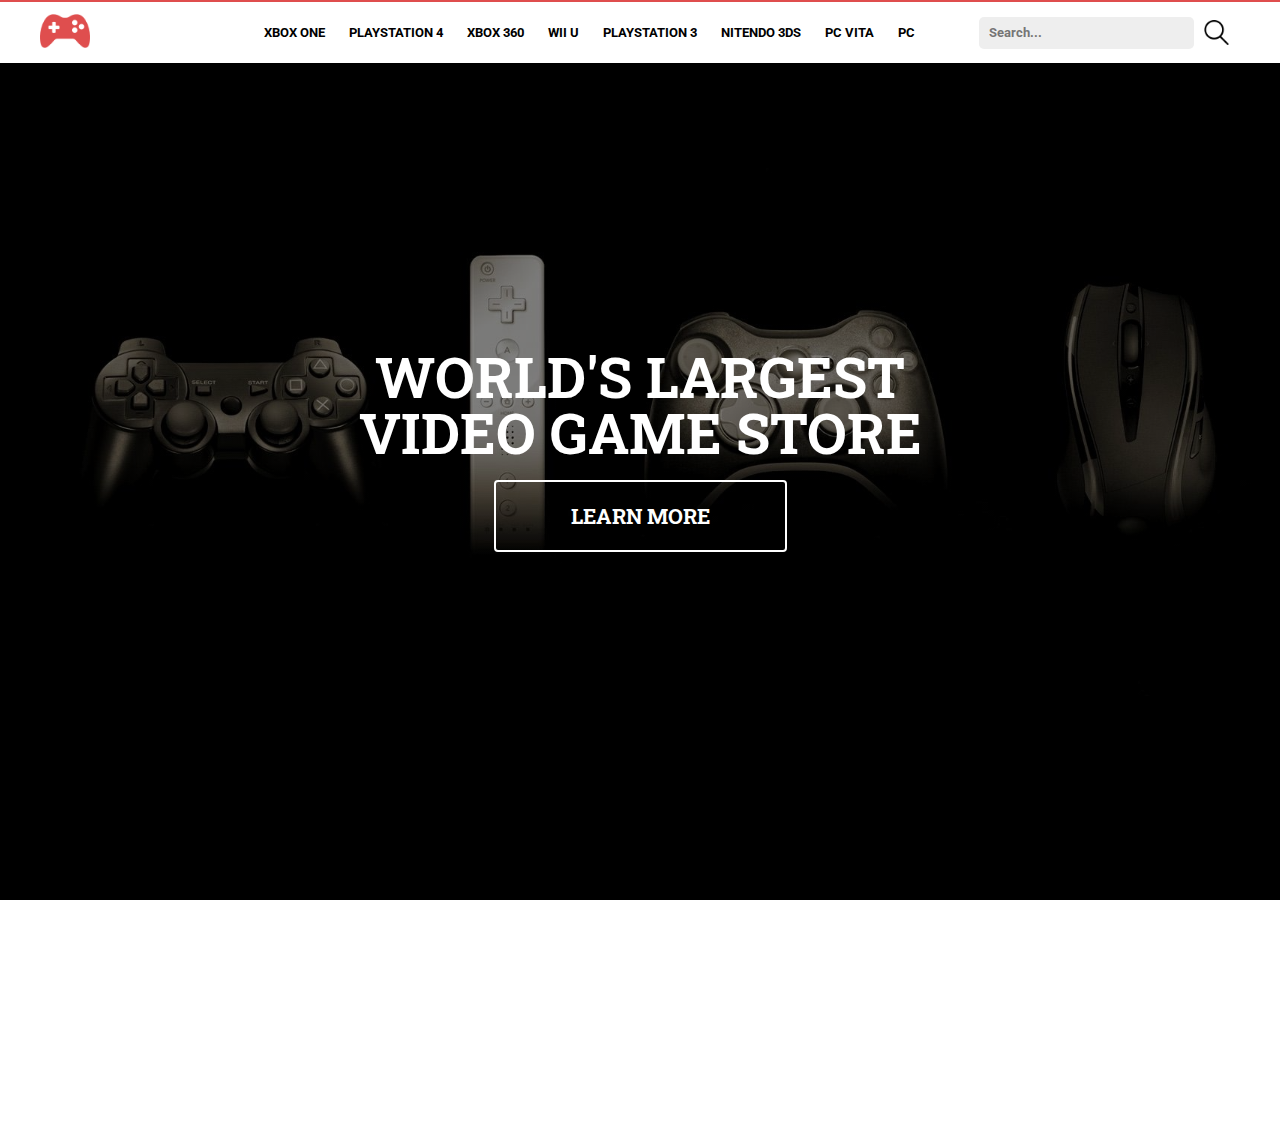
<file: index.html>
<!doctype html>
<html lang="en">
	<head>
		<meta charset="utf-8">
		<title>Home Page</title>
		<meta name="description" content="">
		<meta name="viewport" content="width=device-width">
		<!-- This resets all the css for every browser -->
		<link rel="stylesheet" type="text/css" href="css/normalize.css">
		<!-- fonts -->
		<link href='http://fonts.googleapis.com/css?family=Roboto+Slab:400,700|Roboto:400,500,700,300' rel='stylesheet' type='text/css'>
		<link rel="stylesheet" href="css/main.css">
	</head>
	<body>

		<!-- the maing navigation -->
		<header class="nav-header">
			<nav class="navbar">
				<ul class="nav-content">
					<li class="logo"><img src="img/logo1.png"></li>
					<li><a href="#">Xbox One</a></li>
					<li><a href="#">PlayStation 4</a></li>
					<li><a href="#">Xbox 360</a></li>
					<li><a href="#">Wii U</a></li>
					<li><a href="#">PlayStation 3</a></li>
					<li><a href="#">Nitendo 3DS</a></li>
					<li><a href="#">PC Vita</a></li>
					<li><a href="#">PC</a></li>
					<li>
						<div class="icon-search-container">
							<input class="search-container" type="text" placeholder="Search..."><img class="icon-search" src="icons/search.png" alt="Search Icon">
						</div>
					</li>
				</ul>	
			</nav>
		</header>
		
		<!-- landing -->
		<section class="landing">
			<div class="jumbotron">
				<div>
					<h2>World's largest</h2>
					<h2>video game store</h2>
					<button><a href="#">Learn More</a></button>
				</div>
			</div>
		</section>

		<section class="featured">
			<div class="item-section-divider">
				<h2>Featured Items</h2>
			</div>	
		</section>
		
		<script src="js/jquery.js"></script>
		<script src="js/main.js"></script>
	</body>
</html>
</file>
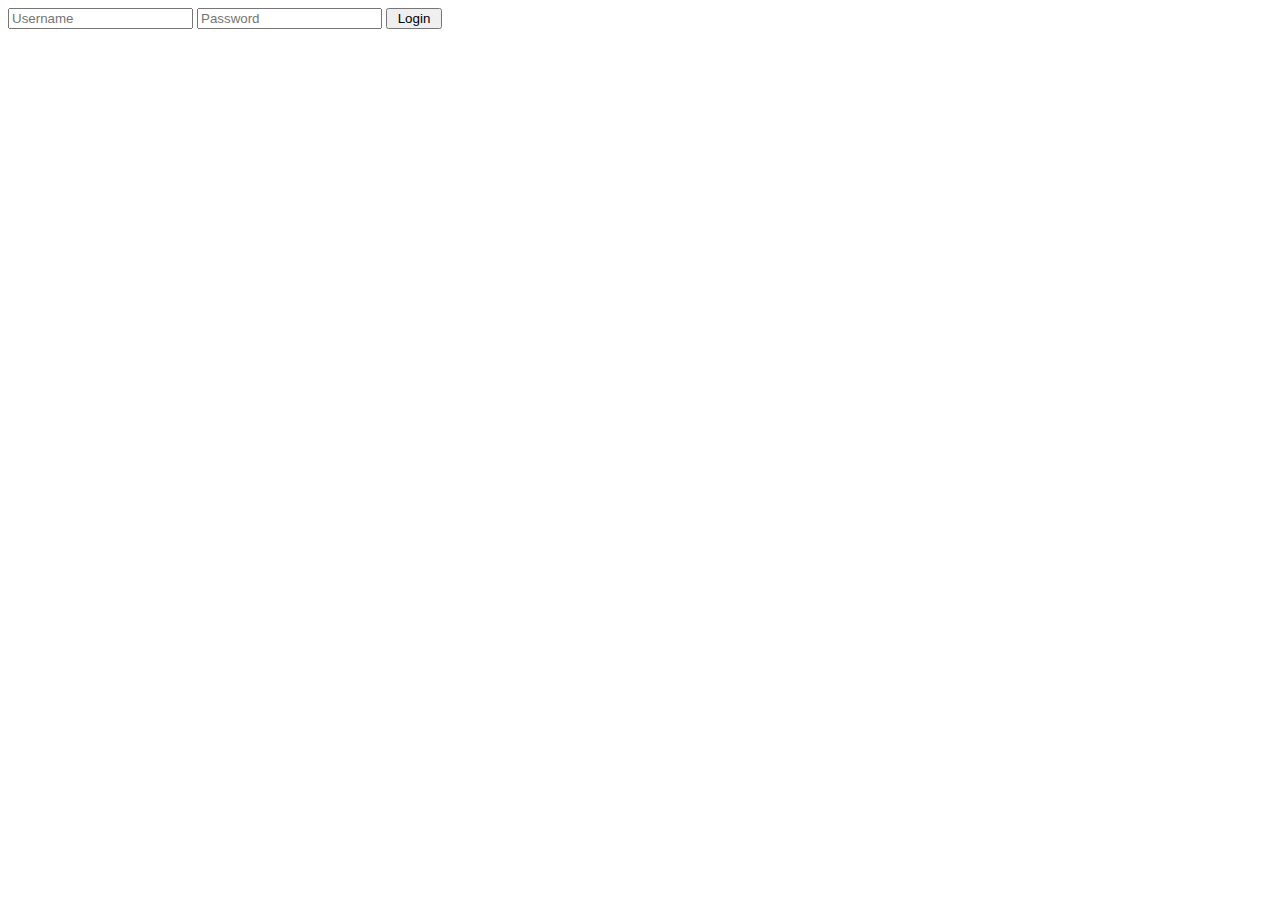
<file: Login and Session to be implemented by Ionatan/login_button.html>
<!doctype html>

<html lang="en">
<body>
	<form action="" method="post">
		<!--Username-->
		<input id="name" name="username" placeholder="Username" type="text">
		<!--Password-->
		<input id="password" name="password" placeholder="Password" type="password">
		<input name="login_submit" type="submit" value=" Login ">
		<span><?php echo $error; ?></span>
	</form>
</body>
</html>
</file>
<file: css/main.css>
/**********************************
		BASIC STYLING
**********************************/
* {
	-moz-box-sizing: border-box;
	     box-sizing: border-box;
	margin: 0;
	padding: 0;


}

p, li,h1,h2,h3,h4,h5 {
	font-family: 'Roboto', 'Helvetica-Neue';
}



html, body {
	height: 100%;
	width: 100%;
	text-rendering: optimizeLegibility;
	-webkit-font-smoothing: antialiased;
	-moz-osx-font-smoothing: grayscale;
	  overflow: hidden;
  overflow-y: scroll;


}

a {
	text-decoration: none;
	color: inherit;
}

ul {
	list-style: none;
}

/**********************************
		NAVIGATION
**********************************/

nav.navbar {
	background: white;
  position: fixed;
  top: 0;
	width: 100%;
	height: 64px;
	display: -webkit-box;
	display: -webkit-flex;
	display: -moz-box;
	display: -ms-flexbox;
	display: flex;
	-webkit-box-align: center;
	-webkit-align-items: center;
	   -moz-box-align: center;
	    -ms-flex-align: center;
	        align-items: center;
  border-bottom: 1px solid black;
	border-top: 2px solid HSLA(0, 69%, 59%, 1);
}



nav.navbar .nav-content {
	width: 100%;
	-webkit-box-flex: 2;
	-webkit-flex-grow: 2;
	   -moz-box-flex: 2;
	    -ms-flex-positive: 2;
	        flex-grow: 2;
	display: -webkit-box;
	display: -webkit-flex;
	display: -moz-box;
	display: -ms-flexbox;
	display: flex;
	-webkit-flex-flow: row nowrap;
	    -ms-flex-flow: row nowrap;
	        flex-flow: row nowrap;
	-webkit-justify-content: space-around;
	    -ms-flex-pack: distribute;
	        justify-content: space-around;
	-webkit-box-align: center;
	-webkit-align-items: center;
	   -moz-box-align: center;
	    -ms-flex-align: center;
	        align-items: center;
	min-width: 1250px;
  margin-left: 80px;
}

.nav-content li {
	color: #000;
	text-transform: uppercase;
	font-weight: bold;
	padding-right: 24px;
	font-size: .8rem;
	-webkit-transition: all 0.2s ease;
	        transition: all 0.2s ease;
}

.nav-content li a:hover {
	color: HSLA(0, 69%, 59%, 1);
}

.nav-content li.logo img {
  	width: 50px;
}

.nav-content li:first-child {
	margin-right: 150px;
	margin-left: -40px;
}

.nav-content li:last-child {
  margin-right:auto !important;
  margin-left: 40px;

}

.nav-content li:last-child a {
  padding: 7px 15px;
	font-size: .7rem;
}

.nav-content li:last-child a:last-child {
  border-radius: 4px;
  border: 1px solid HSLA(0, 69%, 59%, 1);

}

.nav-content li:last-child a:last-child:hover {
  background: HSLA(0, 69%, 59%, 1);
  color: white;
}


.icon-search-container {
	display: -webkit-box;
	display: -webkit-flex;
	display: -moz-box;
	display: -ms-flexbox;
	display: flex;
	-webkit-box-pack: center;
	-webkit-justify-content: center;
	   -moz-box-pack: center;
	    -ms-flex-pack: center;
	        justify-content: center;
	-webkit-box-align: center;
	-webkit-align-items: center;
	   -moz-box-align: center;
	    -ms-flex-align: center;
	        align-items: center;
	width: 250px;
	display: flex;
	-webkit-box-pack: end;
	-webkit-justify-content: flex-end;
	   -moz-box-pack: end;
	    -ms-flex-pack: end;
	        justify-content: flex-end;
	border-right: 0;
	-webkit-transition: all .2s ease;
	        transition: all .2s ease;

}

.icon-search {
	cursor: pointer;
	width: 25px;
	height: 25px;
	margin-left: 10px;
}

i.fa-search {
	margin-left: -40px !important;
  border-left: 1px solid black;
  padding-left: 7px;
  height: 27px;
  padding-top: 8px;
}


input.search-container {
	background-color: #eee;
	color: #444444;
	padding-left: 10px;
	margin: 0;
	border: 0;
	border-radius: 5px;
	height: 32px;
	width: 220px;

}

input:focus {
	outline: 0;
}



/**********************************
			JUMBOTRON
**********************************/


section.landing {
	display: -webkit-box;
	display: -webkit-flex;
	display: -moz-box;
	display: -ms-flexbox;
	display: flex;
	/*justify-content: center;*/
	/*align-items: center;*/
	width: 100%;
	height: 100%;

}

section.landing div.jumbotron {
	width: 100%;
	height: 100%;
	background: -webkit-linear-gradient(rgba(0, 0, 0, 0.5), rgba(0, 0, 0, 0.5)), url('../img/landing.jpeg') center center;
	background: linear-gradient(
      rgba(0, 0, 0, 0.5),
      rgba(0, 0, 0, 0.5)
    ), url('../img/landing.jpeg') center center;
	background-size: cover;
	background-repeat: no-repeat;
	display: -webkit-box;
	display: -webkit-flex;
	display: -moz-box;
	display: -ms-flexbox;
	display: flex;
	-webkit-box-align: center;
	-webkit-align-items: center;
	   -moz-box-align: center;
	    -ms-flex-align: center;
	        align-items: center;
	-webkit-box-pack: center;
	-webkit-justify-content: center;
	   -moz-box-pack: center;
	    -ms-flex-pack: center;
	        justify-content: center;
}

section.landing div.jumbotron div {
	display: -webkit-box;
	display: -webkit-flex;
	display: -moz-box;
	display: -ms-flexbox;
	display: flex;
	-webkit-flex-flow: column wrap;
	    -ms-flex-flow: column wrap;
	        flex-flow: column wrap;
	-webkit-box-pack: center;
	-webkit-justify-content: center;
	   -moz-box-pack: center;
	    -ms-flex-pack: center;
	        justify-content: center;
	-webkit-box-align: center;
	-webkit-align-items: center;
	   -moz-box-align: center;
	    -ms-flex-align: center;
	        align-items: center;
}
section.landing div.jumbotron div h2, section.landing div.jumbotron div h3 {
	font-family: 'Roboto Slab', 'Helvetica-Neue';
	color: #fff;
	font-size: 3.5em;
	text-transform: uppercase;
	line-height: 1em;
	text-align: center;
}

section.landing div.jumbotron div button {
	font-family: 'Roboto Slab', 'Helvetica-Neue';
	margin-top: 20px;
	padding: 20px 75px;
	border: 2px solid HSLA(0, 0%, 100%, 1);
	border-radius: 4px;
	background-color: transparent;
	color: #fff;
	text-transform: uppercase;
	font-size: 1.3em;
	font-weight: bold;
	-webkit-transition: all .3s ease;
	        transition: all .3s ease;
	outline: 0;
}

section.landing div.jumbotron div button:hover {
	border: 2px solid HSLA(0, 69%, 59%, 1);
	color: HSLA(0, 69%, 59%, 1);

}


/**********************************
			FEATURED
**********************************/


section.featured {
	width: 100%;
	/*background: HSLA(0, 0%, 95%, 1);*/
	padding-bottom: 100px;
	/**/

}


section.featured  h2 {
	text-transform: uppercase;
	text-align: center;
	padding-top: 100px;
	padding-bottom: 5px;
	letter-spacing: .05em;
	color:HSLA(0, 69%, 59%, 1);
}

section.featured > hr {
	width: 50%;
	margin: auto;
	height: 0.05em;
	background: black;
	border: 0;
}

section.featured div.featured-items {
	width: 80%;
	margin-left: 10%;


}

section.featured div.featured-items ul {
	width: 100%;
	display: -webkit-box;
	display: -webkit-flex;
	display: -moz-box;
	display: -ms-flexbox;
	display: flex;
	-webkit-flex-flow: row wrap;
	    -ms-flex-flow: row wrap;
	        flex-flow: row wrap;
	-webkit-box-pack: justify;
	-webkit-justify-content: space-between;
	   -moz-box-pack: justify;
	    -ms-flex-pack: justify;
	        justify-content: space-between;
}

section.featured div.featured-items ul li {
	width: 24.5%;
	display: -webkit-box;
	display: -webkit-flex;
	display: -moz-box;
	display: -ms-flexbox;
	display: flex;
	-webkit-box-pack: center;
	-webkit-justify-content: center;
	   -moz-box-pack: center;
	    -ms-flex-pack: center;
	        justify-content: center;
	-webkit-flex-flow: row wrap;
	    -ms-flex-flow: row wrap;
	        flex-flow: row wrap;
	margin-top: 50px;
	border-radius: 5px;
	margin-right: 1px;
	/*border: 2px solid transparent;*/
	-webkit-transition: all .3s ease;
	        transition: all .3s ease;
	min-width: 200px;
	padding: 10px;


}

section.featured div.featured-items ul li:hover {
	/*border: 2px solid #DF4E4E;*/
	color: #DF4E4E;
}

section.featured div.featured-items ul li img {
	-moz-box-sizing: border-box;
	     box-sizing: border-box;
	width: 250px;
	padding: 25px;
}

div.info {
	display: -webkit-box;
	display: -webkit-flex;
	display: -moz-box;
	display: -ms-flexbox;
	display: flex;
	-webkit-box-orient: vertical;
	-webkit-box-direction: normal;
	-webkit-flex-direction: column;
	   -moz-box-orient: vertical;
	   -moz-box-direction: normal;
	    -ms-flex-direction: column;
	        flex-direction: column;
	-webkit-box-pack: center;
	-webkit-justify-content: center;
	   -moz-box-pack: center;
	    -ms-flex-pack: center;
	        justify-content: center;
}

div.info span {
	text-align: center;
	text-transform: uppercase;
	padding: 7px;
	font-weight: bold;
}

div.info hr {
	width: 5em;
	/*height: .5em;*/
	margin: auto;
	border: 0;
}

/*********************************
			FOOOTER
*********************************/


footer {
	width: 100%;
	height: 200px;
	background: HSLA(0, 0%, 10%, 1);
}

footer p {
	color: #fff;
	text-align: center;
	position: relative;
	top: 160px;
}

footer p span {
	color: HSLA(0, 0%, 40%, 1);
}



/********************************
		PRODUCT PAGE
********************************/

section.product {
	width: 100%;
	height: 100%;
	display: -webkit-box;
	display: -webkit-flex;
	display: -moz-box;
	display: -ms-flexbox;
	display: flex;
	-webkit-box-pack: center;
	-webkit-justify-content: center;
	   -moz-box-pack: center;
	    -ms-flex-pack: center;
	        justify-content: center;
	margin-top: 90px;

}

div.product-content {
	width: 90%;
	height: 100%;
	margin-top: 100px;
	display: -webkit-box;
	display: -webkit-flex;
	display: -moz-box;
	display: -ms-flexbox;
	display: flex;
	-webkit-flex-flow: row wrap;
	    -ms-flex-flow: row wrap;
	        flex-flow: row wrap;
	-webkit-box-pack: justify;
	-webkit-justify-content: space-between;
	   -moz-box-pack: justify;
	    -ms-flex-pack: justify;
	        justify-content: space-between;

}
div.item-container {
	width: 50%;
	height: 100%;
	display: -webkit-box;
	display: -webkit-flex;
	display: -moz-box;
	display: -ms-flexbox;
	display: flex;
	-webkit-box-pack: center;
	-webkit-justify-content: center;
	   -moz-box-pack: center;
	    -ms-flex-pack: center;
	        justify-content: center;
}
div.item-container img {
	height: 500px;
	box-shadow: 0px .5px 3px 0px rgba(0, 0, 0, 0.75);
}

div.item-description {
	width: 50%;
	display: -webkit-box;
	display: -webkit-flex;
	display: -moz-box;
	display: -ms-flexbox;
	display: flex;
	-webkit-flex-flow: column nowrap;
	    -ms-flex-flow: column nowrap;
	        flex-flow: column nowrap;

}

div.item-description h2 {

  font-family: "Apercu Bold",Calibri,sans-serif;
  font-size: 32px;
  font-size: 2.4rem;
  text-align: center;
  text-transform: uppercase;
  color: #3e3e3e;
}

div.item-description hr {
	margin: auto;
    margin-top: 1rem;
    margin-bottom: 1rem;
    background-color: HSLA(0, 69%, 59%, 1);
    height: .4rem;
    width: 4rem;
    border: 0;
}

div.item-description h3 {

	font-family: "Apercu Bold",Calibri,sans-serif;
    font-size: 32px;
  	font-size: 2rem;
  	text-align: center;
  	text-transform: uppercase;
  	color: #3e3e3e;
}




div.product-btn {
	width: 100%;
	height: 80px;
	display: -webkit-box;
	display: -webkit-flex;
	display: -moz-box;
	display: -ms-flexbox;
	display: flex;
	-webkit-box-orient: horizontal;
	-webkit-box-direction: normal;
	-webkit-flex-direction: row wrap;
	   -moz-box-orient: horizontal;
	   -moz-box-direction: normal;
	    -ms-flex-direction: row wrap;
	        flex-direction: row wrap;
	-webkit-box-pack:center;
	-webkit-justify-content:center;
	   -moz-box-pack:center;
	    -ms-flex-pack:center;
	        justify-content:center;
	-webkit-box-align: center;
	-webkit-align-items: center;
	   -moz-box-align: center;
	    -ms-flex-align: center;
	        align-items: center;
}

div.product-btn button.btn-console, div.product-btn button.btn-cart {

	padding: 20px 60px;
	font-weight: bold;
	color: HSLA(0, 69%, 59%, 1);
	border: 2px solid HSLA(0, 69%, 59%, 1);
	border-radius: 5px;
	background-color: HSLA(0, 0%, 100%, 1);
	outline: 0;

}

div.product-btn button:first-child {
	margin-right: 50px;
}



div.product-btn button:hover {
	background-color: HSLA(0, 69%, 59%, 1);
	color: #fff;
}



/******************************
			CART
*******************************/

/******** Cart Header ***********/

section.cart {
	display: none;
	position: fixed;
	top: 0;
	z-index: 10;
	width: 100%;
	height: 100%;
	background: HSLA(0, 0%, 8%, 0.9);
	color: #fff;
}

header.cart-header {
	height: 10%;
	width: 100%;
	background-color: HSLA(0, 69%, 59%, 1);
}

header.cart-header h2 {
	color: #fff;
	margin-top: 25px;
	margin-left: 25px;
	float: left;
}

header.cart-header div {
	float: right;
	margin-top: 25px;
	margin-right: 25px;


}



/******** Cart Content ***********/



div.cart-content {
	width: 100%;
	height: 90%;

	display: -webkit-box;

	display: -webkit-flex;

	display: -moz-box;

	display: -ms-flexbox;

	display: flex;
	-webkit-flex-flow: row wrap;
	    -ms-flex-flow: row wrap;
	        flex-flow: row wrap;
}

div.item-wrapper {
	width: 50%;
	/*background: blue;*/


}

ul.item-content {
	height: 100%;
	width: 100%;
	/*padding: 20px;*/
}

ul.item-content li {
	height: 200px;
	display: -webkit-box;
	display: -webkit-flex;
	display: -moz-box;
	display: -ms-flexbox;
	display: flex;
	-webkit-flex-flow: row wrap;
	    -ms-flex-flow: row wrap;
	        flex-flow: row wrap;
	-webkit-box-pack: end;
	-webkit-justify-content: flex-end;
	   -moz-box-pack: end;
	    -ms-flex-pack: end;
	        justify-content: flex-end;
	-webkit-box-align: center;
	-webkit-align-items: center;
	   -moz-box-align: center;
	    -ms-flex-align: center;
	        align-items: center;
	border-bottom: 1px solid black;

}

ul.item-content li div:first-child {
	margin-right: 30px;
	margin-left: 20px;
}

ul.item-content li div:last-child {
	margin-left: auto;
	color: HSLA(359, 81%, 61%, 1);
}

ul.item-content li img {
	height: 150px;
}


/******** Cart Total ***********/


div.cart-total {
	width: 50%;
	margin: 0;
	display: -webkit-box;
	display: -webkit-flex;
	display: -moz-box;
	display: -ms-flexbox;
	display: flex;
	-webkit-flex-flow: column wrap;
	    -ms-flex-flow: column wrap;
	        flex-flow: column wrap;
	-webkit-box-pack: start;
	-webkit-justify-content: flex-start;
	   -moz-box-pack: start;
	    -ms-flex-pack: start;
	        justify-content: flex-start;
	-webkit-box-align: center;
	-webkit-align-items: center;
	   -moz-box-align: center;
	    -ms-flex-align: center;
	        align-items: center;
	margin-top: 150px;
}

div.cart-total em {
	font-size: 4em;
}

div.cart-total a {

	/*width: 50px;*/
	border: 2px solid HSLA(359, 68%, 59%, 1);
	border-radius: 25px;
	padding: 20px 80px;
	font-weight: 500;
	font-size: 1.5em;
	margin-top: 20px;
	-webkit-transition: all .3s ease;
	        transition: all .3s ease;
	color: HSLA(359, 68%, 59%, 1);
}

div.cart-total a:hover {
	background: HSLA(359, 68%, 59%, 1);
	color: #fff;
}


/***********************************
			SEARCH PAGE
*************************************/

.result-wrapper {
	width: 100%;
	display: -webkit-box;
	display: -webkit-flex;
	display: -moz-box;
	display: -ms-flexbox;
	display: flex;
	-webkit-box-pack: center;
	-webkit-justify-content: center;
	   -moz-box-pack: center;
	    -ms-flex-pack: center;
	        justify-content: center;
	padding-top: 100px;
	padding-bottom: 100px;


}

div.search-wrapper {
	width: 50%;
	/*background: blue;*/


}

ul.search-content {
	height: 100%;
	width: 100%;
	/*padding: 20px;*/
}

ul.search-content li {
	height: 200px;
	display: -webkit-box;
	display: -webkit-flex;
	display: -moz-box;
	display: -ms-flexbox;
	display: flex;
	-webkit-flex-flow: row wrap;
	    -ms-flex-flow: row wrap;
	        flex-flow: row wrap;
	-webkit-box-pack: end;
	-webkit-justify-content: flex-end;
	   -moz-box-pack: end;
	    -ms-flex-pack: end;
	        justify-content: flex-end;
	-webkit-box-align: center;
	-webkit-align-items: center;
	   -moz-box-align: center;
	    -ms-flex-align: center;
	        align-items: center;
	border-bottom: 1px solid black;

}

ul.search-content li div:first-child {
	margin-right: 30px;
	margin-left: 20px;
}

ul.search-content li div:last-child {
	margin-left: auto;
	font-weight: bold;
}

ul.search-content li div:last-child button {
	padding: 10px 20px;
	background: #fff;
	color: #000;
	border: 1.5px solid #000;
	border-radius: 5px;
	-webkit-transition: all .3s ease;
	        transition: all .3s ease;
}

ul.search-content li div:last-child button:hover {
	border: 1.5px solid HSLA(359, 81%, 61%, 1);
	color: HSLA(359, 81%, 61%, 1);
}

ul.search-content li img {
	height: 150px;
}


/*******************************
		SIGN UP PAGE
*********************************/

section#sign-up-form {
	-moz-box-sizing: border-box;
	     box-sizing: border-box;
	padding: 25px;
	margin: 20px auto;
	width: 100%;
	max-width: 550px;
	min-width: 500px;
	font-size: 1.2em;
	border-radius: 5px;
	/*border: 2px solid red;*/
	color: #fff;
	/*background: HSLA(0, 0%, 10%, 1);*/
	color: black;




}

section#sign-up-form hr {
	border: 0;
	background: HSLA(359, 81%, 61%, 1);
	height: 3px;
	border-radius: 2px;
	margin-top: 5px;
}

section#sign-up-form form {
	max-width: 500px;
	min-width: 450px;
	display: -webkit-box;
	display: -webkit-flex;
	display: -moz-box;
	display: -ms-flexbox;
	display: flex;
	-webkit-flex-flow: column nowrap;
	    -ms-flex-flow: column nowrap;
	        flex-flow: column nowrap;
	-webkit-box-pack: center;
	-webkit-justify-content: center;
	   -moz-box-pack: center;
	    -ms-flex-pack: center;
	        justify-content: center;
	margin: 0 auto;


}

section#sign-up-form form label {
	display: -webkit-box;
	display: -webkit-flex;
	display: -moz-box;
	display: -ms-flexbox;
	display: flex;
	-webkit-flex-flow: row no wrap;
	    -ms-flex-flow: row no wrap;
	        flex-flow: row no wrap;
	-webkit-box-pack: justify;
	-webkit-justify-content: space-between;
	   -moz-box-pack: justify;
	    -ms-flex-pack: justify;
	        justify-content: space-between;
	-webkit-box-align: center;
	-webkit-align-items: center;
	   -moz-box-align: center;
	    -ms-flex-align: center;
	        align-items: center;
	padding: 15px;
}

section#sign-up-form form label i {
	margin-right: 20px;
	/*color: HSLA(359, 81%, 61%, 1) ;*/
}

section#sign-up-form form label input{
	margin-left: auto;
	padding: 5px;
	border-radius: 5px;
	height: 40px;
	width: 250px;
	border: 1px solid rgba(0,0,0, 0.2);
	/*font-size: 200px;*/
	color: #000;

}

section#sign-up-form form > input {
	width: 100px;
	margin: 0 auto;
	padding: 10px;
	border: 1px solid HSLA(359, 81%, 61%, 1);
	color: HSLA(359, 81%, 61%, 1);
	font-weight: bold;
	background: #fff;
	border-radius: 5px;
}

section#sign-up-form form > input:hover {
	/*border: 1px solid HSLA(359, 81%, 61%, 1);*/
	color: #fff;
	background: HSLA(359, 81%, 61%, 1);
}


/**********************
	TRATION SUCCESS
************************/

section.registered {
	width: 100%;
	height: 50%;
	margin-top: 64px;

}

section.registered div.registration-content {
	width: 80%;
	height: 60px;
	padding: 5px;
	background: RGB(227, 237, 218);
	margin: 0 auto;
	text-align: center;
	border-radius: 4px;
	color: RGB(97, 120, 50);
	margin-top: 200px;
}

section.registered div.registration-content span {
	color: RGB(69, 112, 57);
	font-size: larger;
	font-weight: 700;
}

/*******************************
		LOG IN CONTAINER
*********************************/

section#log-container {
	position: fixed;
	top: 0;
	width: 100%;
	height: 100%;
	display: flex;
	justify-content: center;
	align-items: center;
	background: rgba(0,0,0,.7);
	display: none;


}

section#log-container div {
	width: 500px;
	height: 300px;
	display: flex;
	justify-content: center;
	flex-flow: column nowrap;
	align-items: center;
	border-radius: 5px;
	border: 1px solid black;
	background: white;
	/*margin-left: 500px;
	margin-top: 200px;*/
}

section#log-container div h3 {
	text-align: center;
	text-transform: uppercase;
	margin-top: -5px;
}

section#log-container div hr {
	height: 2px;
	border: 0;
	background: red;
	width: 350px;
	margin-bottom: 20px;
	border-radius: 2px;
}

section#log-container div form {
	display: flex;
	flex-direction: column;
	justify-content: center;
	align-items: center;
}

section#log-container div form input {
	width: 350px;
	margin: 5px;
	border-radius: 5px;
	height: 40px;
	padding-left: 10px;
	background: RGB(238, 238, 238);
	border:0;
}

section#log-container div form input[type=submit] {
	text-transform: uppercase;
	border: 1px solid HSLA(359, 81%, 61%, 1);
	color: #fff;
	background-color: HSLA(359, 81%, 61%, 1);
	font-weight: bold;
	
	padding-left: 0;
}

section#log-container div form input[type=submit]:hover {
	color: HSLA(359, 81%, 61%, 1);
	background-color: white;
}



/**********************
	MEDIA QUERIES
************************/


@media only screen
  and (min-device-width: 320px)
  and (max-device-width: 1200px) /*  and (-webkit-min-device-pixel-ratio: 2) */
{

	  section.featured div.featured-items {
			width: 100%;

		}

	  section.featured div.featured-items ul {
			width: 100%;
			display: -webkit-box;
			display: -webkit-flex;
			display: -moz-box;
			display: -ms-flexbox;
			display: flex;
			-webkit-flex-flow: column nowrap;
			    -ms-flex-flow: column nowrap;
			        flex-flow: column nowrap;
			-webkit-box-pack: justify;
			-webkit-justify-content: space-between;
			   -moz-box-pack: justify;
			    -ms-flex-pack: justify;
			        justify-content: space-between;
		}

		section.featured div.featured-items ul li {
			width: 100%;
			display: -webkit-box;
			display: -webkit-flex;
			display: -moz-box;
			display: -ms-flexbox;
			display: flex;
			-webkit-box-pack: center;
			-webkit-justify-content: center;
			   -moz-box-pack: center;
			    -ms-flex-pack: center;
			        justify-content: center;
			-webkit-flex-flow: row wrap;
			    -ms-flex-flow: row wrap;
			        flex-flow: row wrap;
			margin-top: 50px;
			border-radius: 5px;
			margin-right: 1px;
			border: 2px solid transparent;
			-webkit-transition: all .3s ease;
			        transition: all .3s ease;
			text-align: center;


		}

		section.featured div.featured-items ul li img {
			-moz-box-sizing: border-box;
			     box-sizing: border-box;
			height: 500px;
/*			padding: 25px;*/
		}

		nav.navbar .nav-content {
/*			display: none;*/
			overflow: scroll;
		}

		nav.navbar .nav-content li:first-child,nav.navbar .nav-content li:last-child {
			display:none;
/*			overflow: scroll;*/
		}

		nav.navbar .nav-content {
			  width: 100%;

			  display: -webkit-box;

			  display: -webkit-flex;

			  display: -moz-box;

			  display: -ms-flexbox;

			  display: flex;
			  -webkit-flex-flow: column;
			      -ms-flex-flow: column;
			          flex-flow: column;
			  -webkit-box-pack: center;
			  -webkit-justify-content: center;
			     -moz-box-pack: center;
			      -ms-flex-pack: center;
			          justify-content: center;
			  -webkit-box-align: center;
			  -webkit-align-items: center;
			     -moz-box-align: center;
			      -ms-flex-align: center;
			          align-items: center;
			  position: fixed;
			  top: 64px;
			  background: #010;
			  color: white;

			}

			.nav-content li {
				  color: white;
				  text-transform: uppercase;
				  font-weight: bold;
				  padding: 10px;
				  font-size: .9em;
				  -webkit-transition: all 0.2s ease;
				          transition: all 0.2s ease;
				  border-bottom: 1px solid grey;
				  width: 100%;
				  text-align: center;
			}

}
</file>
